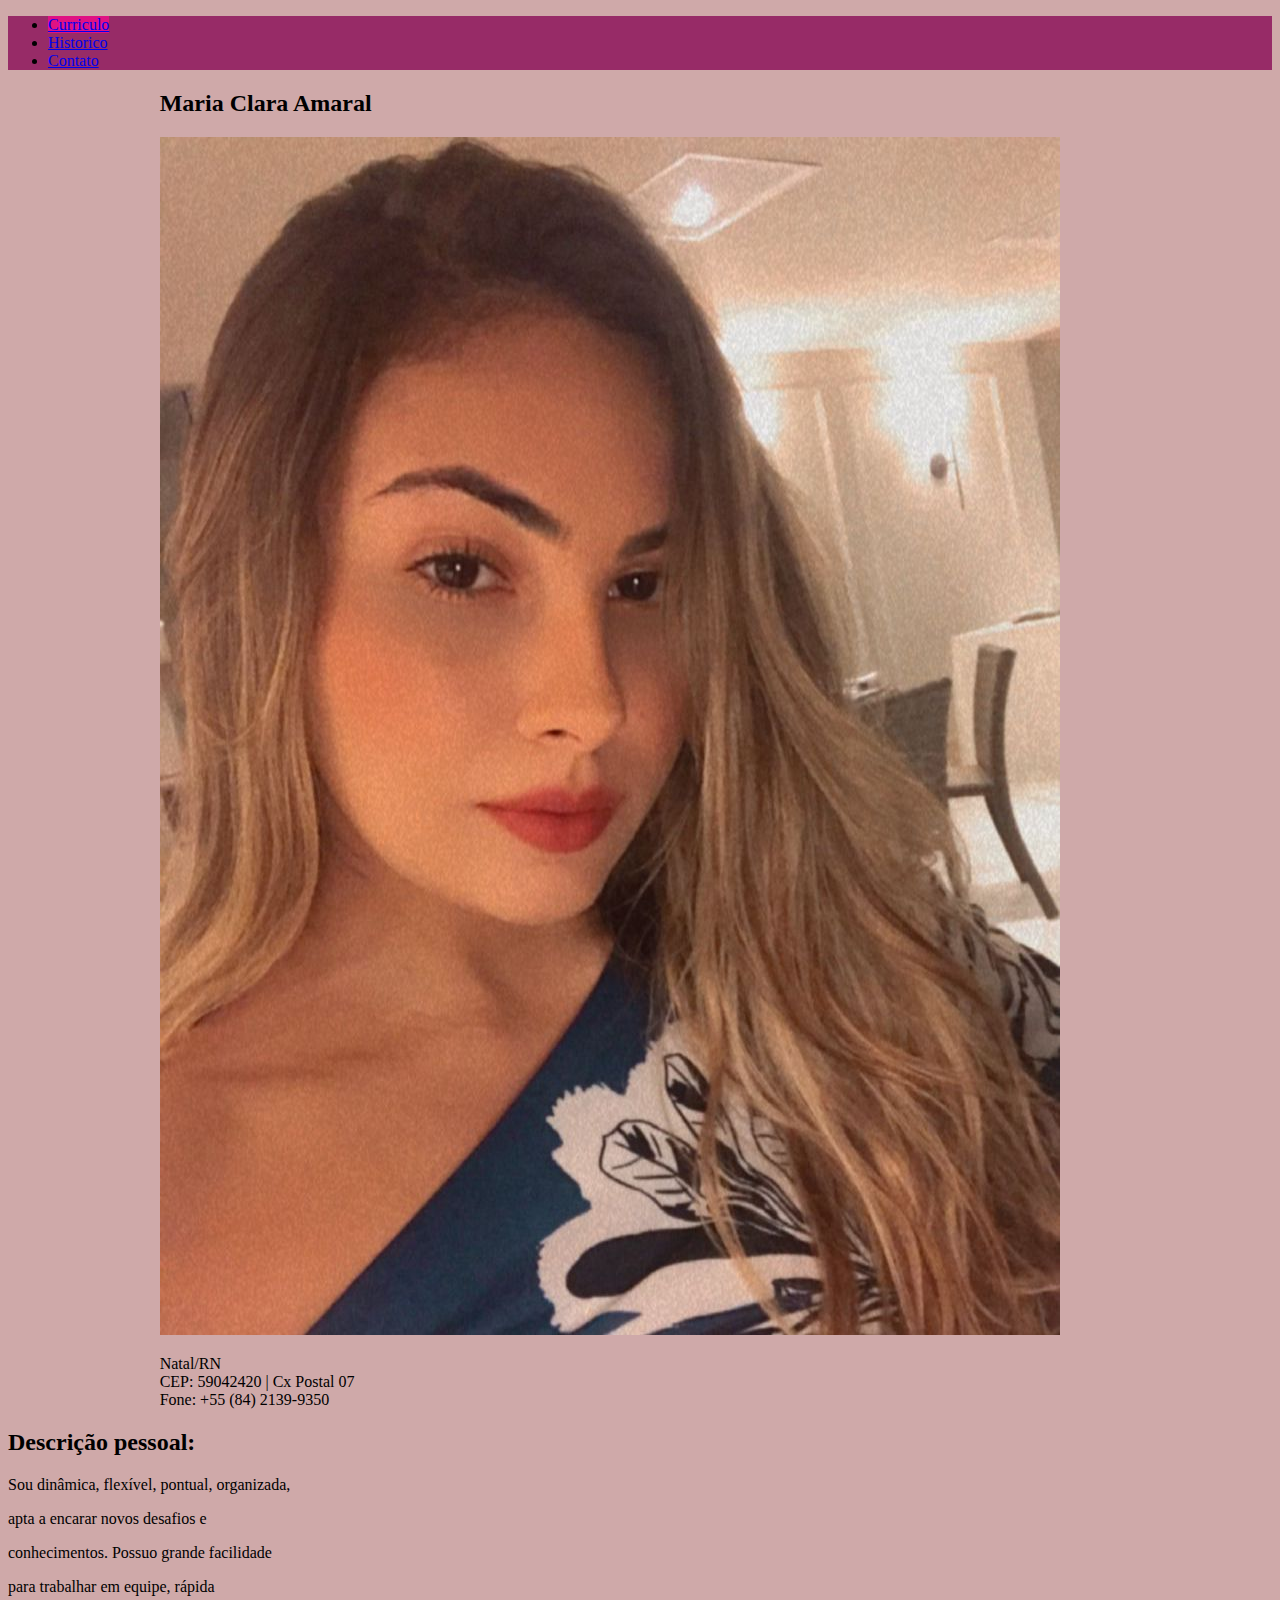
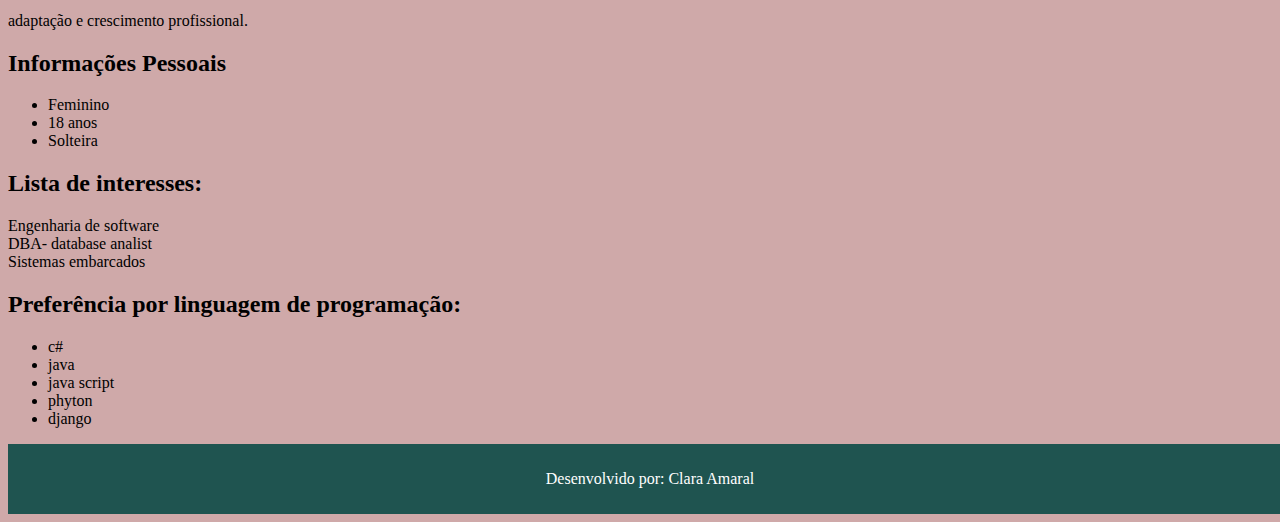
<file: prova_web/clarextaniro/questao1/index.html>
<!DOCTYPE html>
<html lang="pt-br">
<head>
    <meta charset="UTF-8">
    <meta http-equiv="X-UA-Compatible" content="IE=edge">
    <meta name="viewport" content="width=device-width, initial-scale=1.0">
    <title>Curriculo Clara Amaral</title>
    <!-- CSS only -->
    <!-- Bootstrap CSS -->
    <link href="https://cdn.jsdelivr.net/npm/bootstrap@5.1.3/dist/css/bootstrap.min.css" rel="stylesheet" integrity="sha384-1BmE4kWBq78iYhFldvKuhfTAU6auU8tT94WrHftjDbrCEXSU1oBoqyl2QvZ6jIW3" crossorigin="anonymous">
    <title>Document</title>
    <link rel="stylesheet" href="assets/css/style.css">


</head>
<body>
    <nav class="navbar navbar-expand-lg navbar-dark" style="background-color: rgb(151, 43, 103);">
        <div class="container-fluid">
          <div class="collapse navbar-collapse" id="navbarNav">
            <ul class="navbar-nav">
              <li class="nav-item">
                <a class="nav-link active" aria-current="page" href="index.html" style="background-color: rgb(223, 18, 131);">Curriculo</a>
              </li>
              <li class="nav-item">
                <a class="nav-link" href="historicoq1.html">Historico</a>
              </li>
              <li class="nav-item">
                <a class="nav-link" href="contatoq1.html">Contato</a>
            </ul>
          </div>
        </div>
      </nav>

    <h2 style="margin-left: 12%;"> Maria Clara Amaral</h2>

    <div class= "clearfix">
     <div class="float-start" style="margin-left: 12%;">
            <div class="card" style="width: 18rem;">
                <img src="assets/imagens/perfilc.jpeg" class="card-img-top" alt="Natal/RN">
                 <div class="card-body">
                    <p class="card-text">Natal/RN <br />
                                    CEP: 59042420 | Cx Postal 07 <br />
                                    Fone: +55 (84) 2139-9350
                                
                                      
                    </p>
                </div>
            </div>
    </div>
        <div class="float-end" style="margin-right: 1%;">
             <h2> Descrição pessoal:  </h2> 
                            <p> Sou dinâmica, flexível, pontual, organizada,</p>
                            <p>apta a encarar novos desafios e</p>
                            <p>  conhecimentos. Possuo grande facilidade</p>
                            <p>  para trabalhar em equipe, rápida</p>
                            <p>  adaptação e  crescimento profissional.</p>

                            <section>
                                <h2>Informações Pessoais</h2>
                                <ul>
                                    <li>Feminino</li>
                                    <li>18 anos </li>
                                    <li>Solteira</li>
                                </ul>
                            </section>

                            <section>
                                <h2> Lista de interesses: </h2>

                                    <li> Engenharia de software</li>
                                    <li>DBA- database analist</li>
                                    <li>Sistemas embarcados</li>
                            </section>
                            
                            <section>
                                <h2> Preferência por linguagem de programação:  </h2> 
                                <ul>
                                    <li> c#</li>
                                    <li>java</li>
                                    <li>java script</li>
                                    <li>phyton</li>
                                    <li>django</li>
                        </ul>
                            </section>
                           
        </div>
    </div>


    <div class= "rodape">
        <p>
            Desenvolvido por: Clara Amaral
        </p>
    </div>
 <!-- JavaScript Bundle with Popper -->
<script src="https://cdn.jsdelivr.net/npm/bootstrap@5.1.3/dist/js/bootstrap.bundle.min.js" integrity="sha384-ka7Sk0Gln4gmtz2MlQnikT1wXgYsOg+OMhuP+IlRH9sENBO0LRn5q+8nbTov4+1p" crossorigin="anonymous"></script>
</body>
</html>
</file>
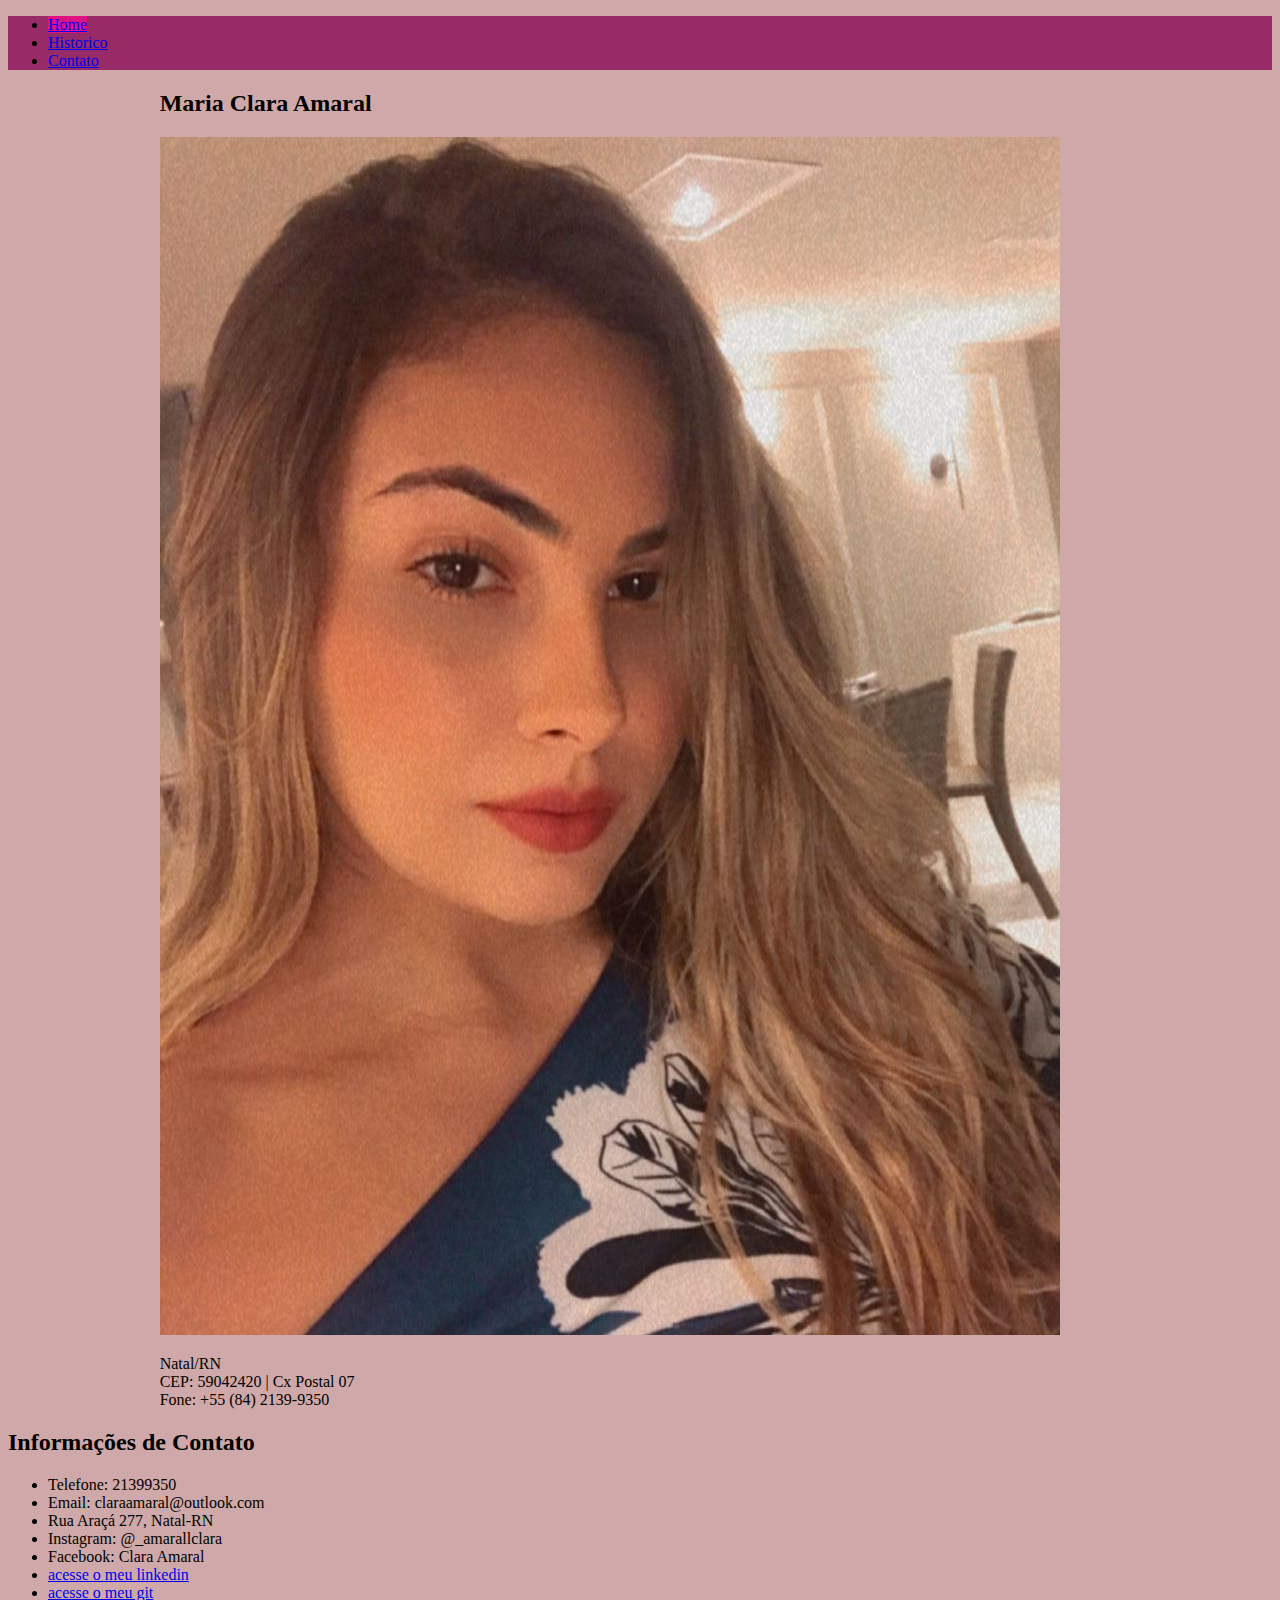
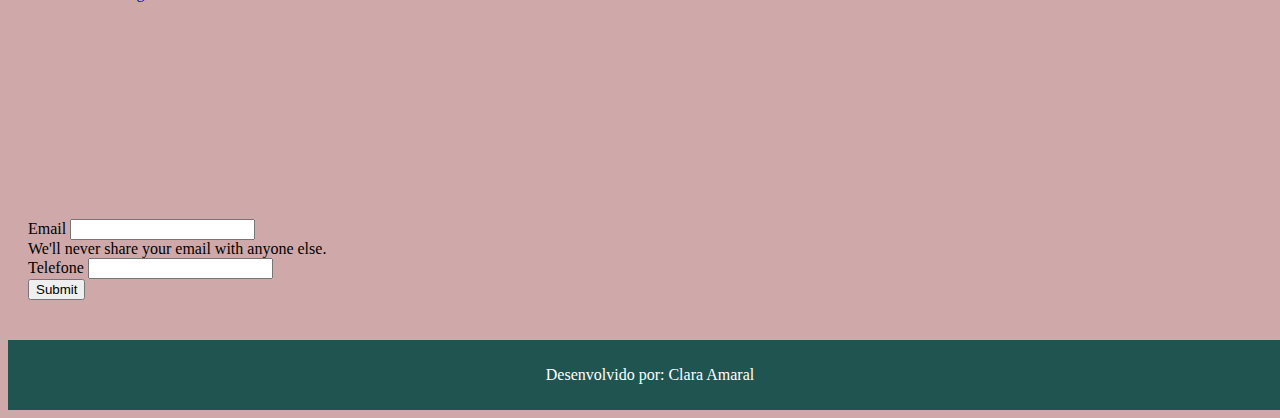
<file: prova_web/clarextaniro/questao1/contatoq1.html>
<!DOCTYPE html>
<html lang="pt-br">
<head>
    <meta charset="UTF-8">
    <meta http-equiv="X-UA-Compatible" content="IE=edge">
    <meta name="viewport" content="width=device-width, initial-scale=1.0">
    <title>Curriculo Clara Amaral</title>
    <!-- CSS only -->
    <!-- Bootstrap CSS -->
    <link href="https://cdn.jsdelivr.net/npm/bootstrap@5.1.3/dist/css/bootstrap.min.css" rel="stylesheet" integrity="sha384-1BmE4kWBq78iYhFldvKuhfTAU6auU8tT94WrHftjDbrCEXSU1oBoqyl2QvZ6jIW3" crossorigin="anonymous">
    <title>Document</title>
    <link rel="stylesheet" href="assets/css/style.css">


</head>
<body>
    <nav class="navbar navbar-expand-lg navbar-dark" style="background-color: rgb(151, 43, 103);">
        <div class="container-fluid">
          <div class="collapse navbar-collapse" id="navbarNav">
            <ul class="navbar-nav">
              <li class="nav-item">
                <a class="nav-link active" aria-current="page" href="index.html" style="background-color: rgb(223, 18, 131);">Home</a>
              </li>
              <li class="nav-item">
                <a class="nav-link" href="historicoq1.html">Historico</a>
              </li>
              <li class="nav-item">
                <a class="nav-link" href="contatoq1.html">Contato</a>
            </ul>
          </div>
        </div>
      </nav>
      <h2 style="margin-left: 12%;"> Maria Clara Amaral</h2>

            

      <div class= "clearfix">
       <div class="float-start" style="margin-left: 12%;">
              <div class="card" style="width: 18rem;">
                  <img src="assets/imagens/perfilc.jpeg" class="card-img-top" alt="Natal/RN">
                   <div class="card-body">
                      <p class="card-text">Natal/RN <br />
                                      CEP: 59042420 | Cx Postal 07 <br />
                                      Fone: +55 (84) 2139-9350
                                
                      </p>
                  </div>
              </div>
      </div>
      
          <div class="float-end" style="margin-right: 16%;">
            <h2>Informações de Contato</h2>
            <ul>
                <li>Telefone: 21399350</li>
                <li>Email: claraamaral@outlook.com</li>
                <li>Rua Araçá 277, Natal-RN </li>
                <li>Instagram: @_amarallclara</li>
                <li>Facebook: Clara Amaral</li>
        <li> <a href="https://www.linkedin.com/in/maria-amaral-867080218/">acesse o meu linkedin</a> </li>
        <li> <a href="https://github.com/">acesse o meu git</a> </li>
        </ul>

          </div>
      </div>
  
      <iframe src="https://www.google.com/maps/embed?pb=!1m18!1m12!1m3!1d3969.4201026122673!2d-35.24851938569375!3d-5.796186958800069!2m3!1f0!2f0!3f0!3m2!1i1024!2i768!4f13.1!3m3!1m2!1s0x7b3aace49b0dad7%3A0xde4ef761e2dbd0e0!2sR.%20Ara%C3%A7%C3%A1%2C%20277%20-%20Nordeste%2C%20Natal%20-%20RN%2C%2059042-420!5e0!3m2!1spt-BR!2sbr!4v1643070840823!5m2!1spt-BR!2sbr" width="600" height="450" style="border:0; margin-left:55% ; margin-top: -20%;" allowfullscreen="" loading="lazy"></iframe>      
      
      <div style="width: 30%; margin-left: 20px; margin-bottom: 40px;"> 
      <form>
        <div class="mb-3">
          <label for="exampleInputEmail1" class="form-label">Email</label>
          <input type="email" class="form-control" id="exampleInputEmail1" aria-describedby="emailHelp">
          <div id="emailHelp" class="form-text">We'll never share your email with anyone else.</div>
        </div>
        <div class="mb-3">
          <label for="exampleInputPassword1" class="form-label">Telefone</label>
          <input type="number" class="form-control" id="exampleInputTelefone1">
        </div>
        <button type="submit" class="btn btn-primary">Submit</button>
      </form>
    </div>
      <div class= "rodape">
    
        <p>
              Desenvolvido por: Clara Amaral
          </p>
      </div>
   <!-- JavaScript Bundle with Popper -->
  <script src="https://cdn.jsdelivr.net/npm/bootstrap@5.1.3/dist/js/bootstrap.bundle.min.js" integrity="sha384-ka7Sk0Gln4gmtz2MlQnikT1wXgYsOg+OMhuP+IlRH9sENBO0LRn5q+8nbTov4+1p" crossorigin="anonymous"></script>
  </body>
  </html>
</file>
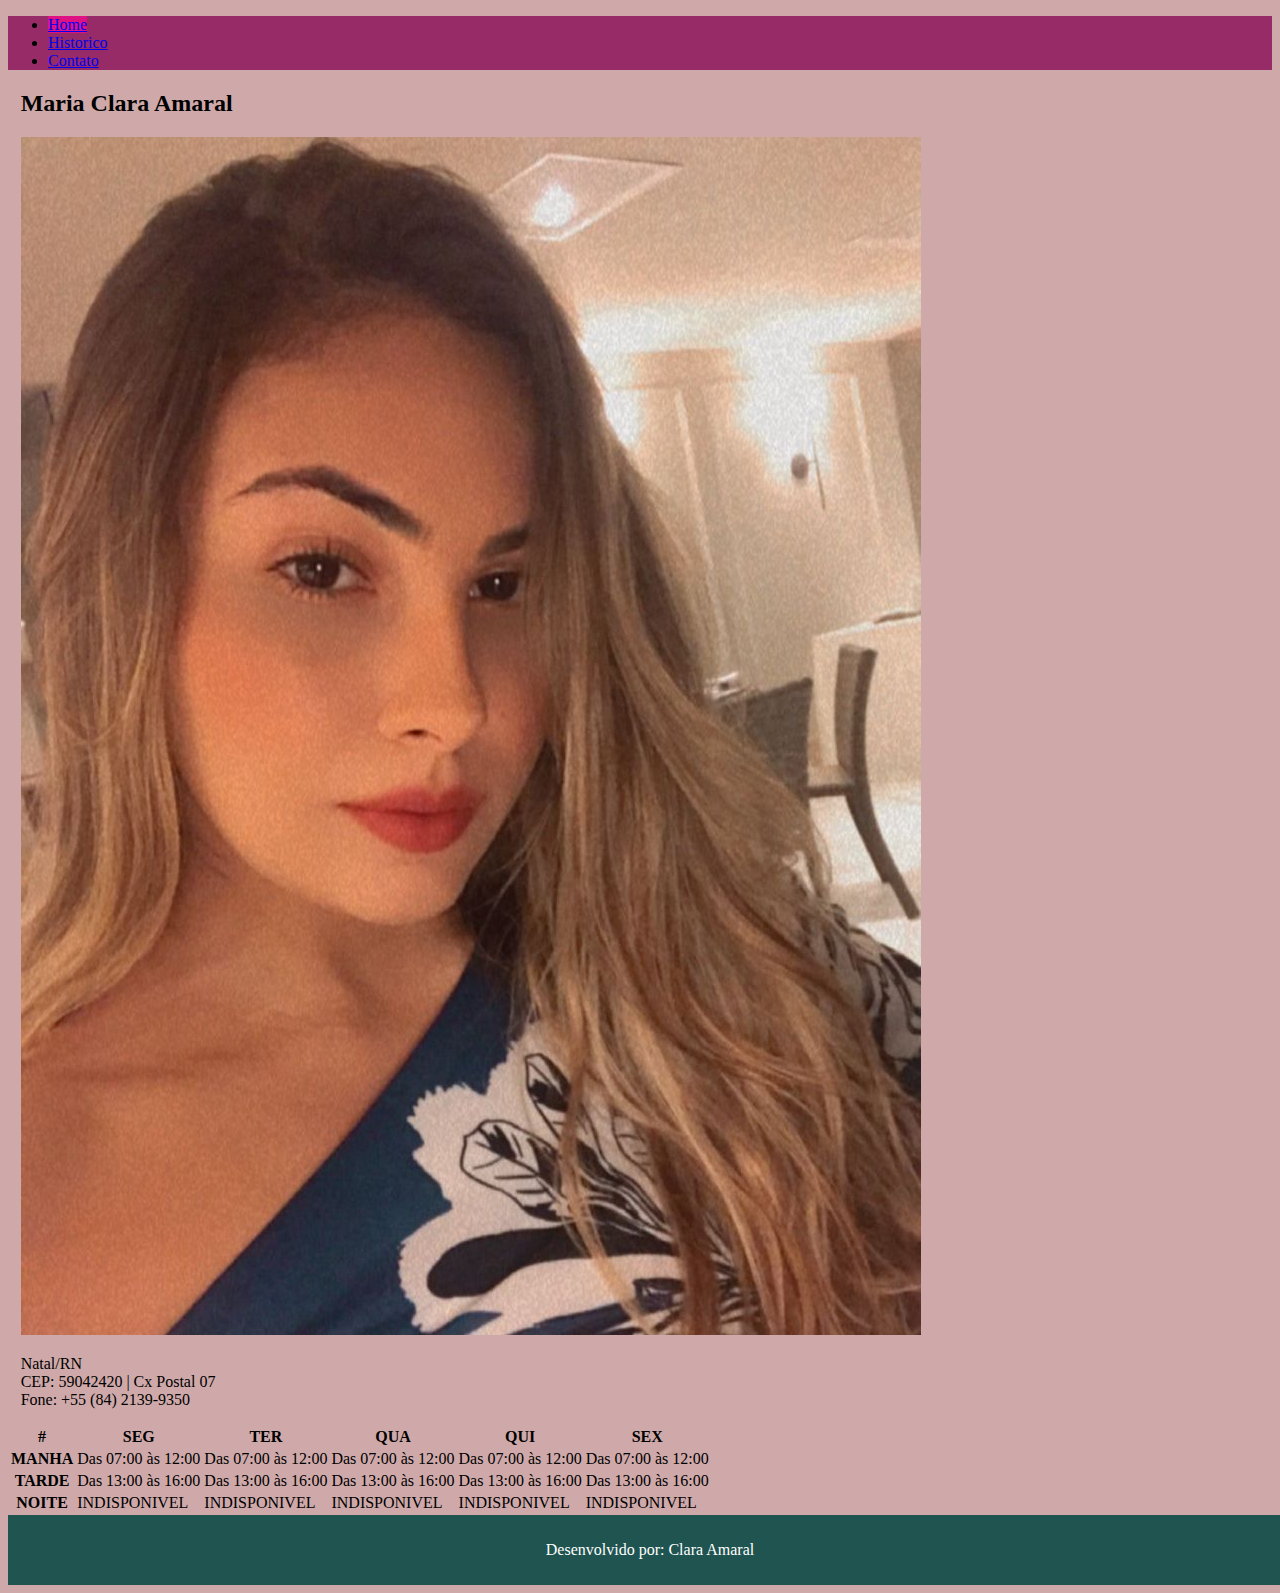
<file: prova_web/clarextaniro/questao1/historicoq1.html>
<!DOCTYPE html>
<html lang="pt-br">
<head>
    <meta charset="UTF-8">
    <meta http-equiv="X-UA-Compatible" content="IE=edge">
    <meta name="viewport" content="width=device-width, initial-scale=1.0">
    <title>Curriculo Clara Amaral</title>
    <!-- CSS only -->
     <!-- Bootstrap CSS -->
     <link href="https://cdn.jsdelivr.net/npm/bootstrap@5.1.3/dist/css/bootstrap.min.css" rel="stylesheet" integrity="sha384-1BmE4kWBq78iYhFldvKuhfTAU6auU8tT94WrHftjDbrCEXSU1oBoqyl2QvZ6jIW3" crossorigin="anonymous">
    <link rel="stylesheet" href="assets/css/style.css">

</head>
<body>
    <nav class="navbar navbar-expand-lg navbar-dark" style="background-color: rgb(151, 43, 103);">
        <div class="container-fluid">
          <div class="collapse navbar-collapse" id="navbarNav">
            <ul class="navbar-nav">
              <li class="nav-item">
                <a class="nav-link active" aria-current="page" href="index.html" style="background-color: rgb(223, 18, 131);">Home</a>
              </li>
              <li class="nav-item">
                <a class="nav-link" href="historicoq1.html">Historico</a>
              </li>
              <li class="nav-item">
                <a class="nav-link" href="contatoq1.html">Contato</a>
            </ul>
          </div>
        </div>
      </nav>

    <h2 style="margin-left: 1%;"> Maria Clara Amaral</h2>

    <div class= "clearfix">
     <div class="float-start" style="margin-left: 1%;">
            <div class="card" style="width: 18rem;">
                <img src="assets/imagens/perfilc.jpeg" class="card-img-top" alt="Natal/RN">
                 <div class="card-body">
                    <p class="card-text">Natal/RN <br />
                                    CEP: 59042420 | Cx Postal 07 <br />
                                    Fone: +55 (84) 2139-9350
                                
                    </p>
                </div>
            </div>
    </div>
        <div class="float-end" style="margin-right: 10%;">
            <table class="table">
                <thead>
                  <tr>
                    <th scope="col">#</th>
                    <th scope="col">SEG</th>
                    <th scope="col">TER</th>
                    <th scope="col">QUA</th>
                    <th scope="col">QUI</th>
                    <th scope="col">SEX</th>
                    
                  </tr>
                </thead>
                <tbody>
                  <tr>
                    <th scope="row">MANHA</th>
                    <td>Das 07:00 às 12:00</td>
                    <td>Das 07:00 às 12:00</td>
                    <td>Das 07:00 às 12:00</td>
                    <td>Das 07:00 às 12:00</td>
                    <td>Das 07:00 às 12:00</td>
                  </tr>
                  <tr>
                    <th scope="row">TARDE</th>
                    <td>Das 13:00 às 16:00</td>
                    <td>Das 13:00 às 16:00</td>
                    <td>Das 13:00 às 16:00</td>
                    <td>Das 13:00 às 16:00</td>
                    <td>Das 13:00 às 16:00</td>
                  </tr>
                  <tr>
                    <th scope="row">NOITE</th>
                    <td>INDISPONIVEL</td>
                    <td>INDISPONIVEL</td>
                    <td>INDISPONIVEL</td>
                    <td>INDISPONIVEL</td>
                    <td>INDISPONIVEL</td>
                   
                  </tr>
                </tbody>
              </table>
                           
        </div>
    </div>


    <div class= "rodape">
        <p>
            Desenvolvido por: Clara Amaral
        </p>
    </div>
 <!-- JavaScript Bundle with Popper -->
<script src="https://cdn.jsdelivr.net/npm/bootstrap@5.1.3/dist/js/bootstrap.bundle.min.js" integrity="sha384-ka7Sk0Gln4gmtz2MlQnikT1wXgYsOg+OMhuP+IlRH9sENBO0LRn5q+8nbTov4+1p" crossorigin="anonymous"></script>
</body>
</html>
</file>
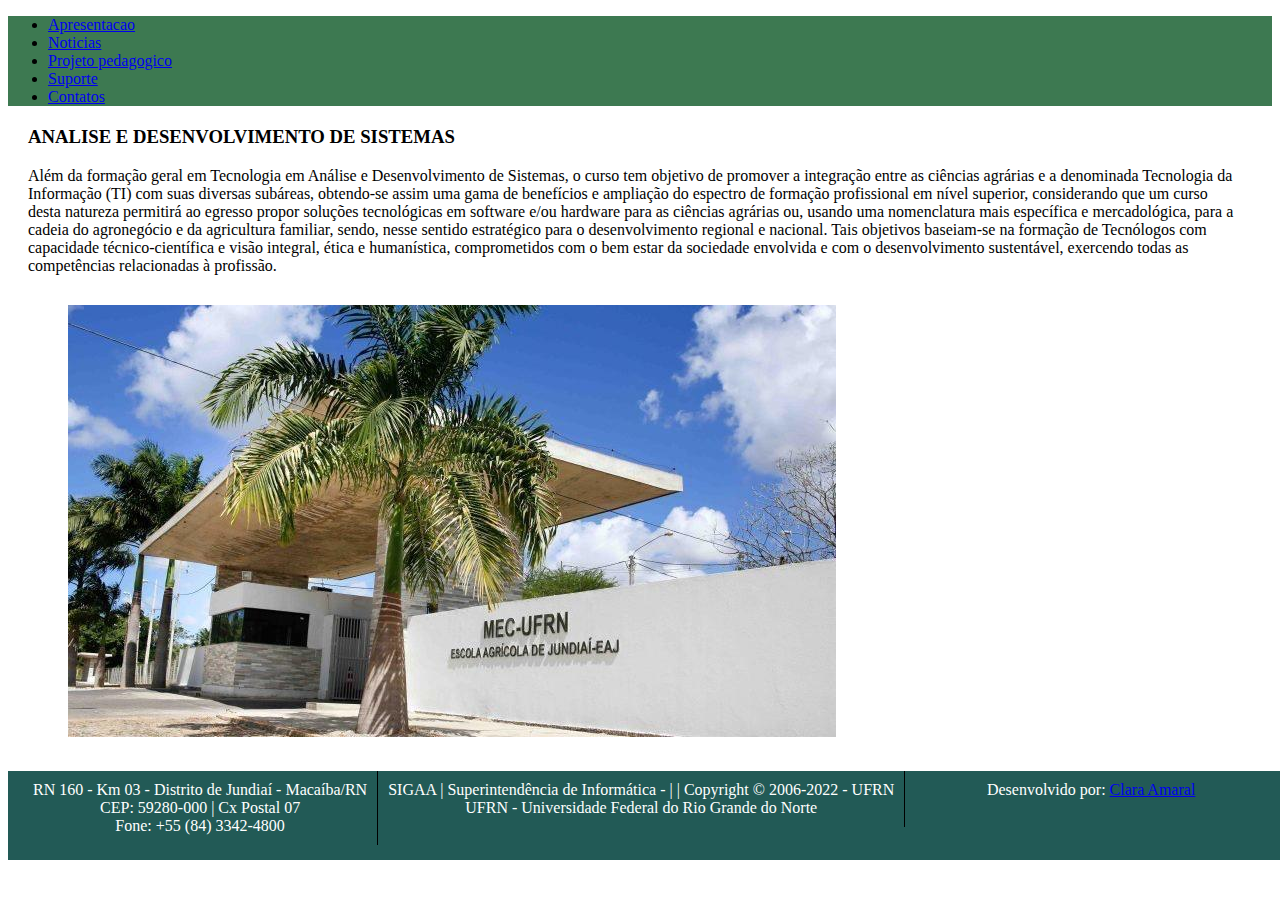
<file: prova_web/clarextaniro/questao2/apresentacao.html>
<!DOCTYPE html>
<html lang="pt-BR">
<head>
    <link href="https://cdn.jsdelivr.net/npm/bootstrap@5.1.3/dist/css/bootstrap.min.css" rel="stylesheet" integrity="sha384-1BmE4kWBq78iYhFldvKuhfTAU6auU8tT94WrHftjDbrCEXSU1oBoqyl2QvZ6jIW3" crossorigin="anonymous">
    <meta charset="UTF-8">
    <meta http-equiv="X-UA-Compatible" content="IE=edge">
    <meta name="viewport" content="width=device-width, initial-scale=1.0">
   <link rel="stylesheet" href="prova.css">
    <title>Document</title>
</head>
<body>
    <nav class="navbar navbar-expand-lg navbar-dark" style="background-color: rgb(61, 121, 81);">
        <div class="container-fluid">
          <div class="collapse navbar-collapse" id="navbarNav">
            <ul class="navbar-nav">
              <li class="nav-item">
                <a class="nav-link active" aria-current="page" href="apresentacao.html" style="background-color: rgb(61, 121, 81);">Apresentacao</a>
              </li>
              <li class="nav-item">
                <a class="nav-link" href="noticias.html">Noticias</a>
              </li>
              <li class="nav-item">
                <a class="nav-link" href="projetopedagogico.html">Projeto pedagogico</a>
                <li class="nav-item">
                    <a class="nav-link" href="suporte.html">Suporte</a>
                    <li class="nav-item">
                        <a class="nav-link" href="contatos.html">Contatos</a>
            </ul>
          </div>
        </div>
      </nav>
    <article style="margin: 20px 30px 30px 20px;">
        <h3>ANALISE E DESENVOLVIMENTO DE SISTEMAS</h3>
        <p>Além da formação geral em Tecnologia em Análise e Desenvolvimento de Sistemas, o curso tem objetivo de promover a integração entre as ciências agrárias e a denominada Tecnologia da Informação (TI) com suas diversas subáreas, obtendo-se assim uma gama de benefícios e ampliação do espectro de formação profissional em nível superior, considerando que um curso desta natureza permitirá ao egresso propor soluções tecnológicas em software e/ou hardware para as ciências agrárias ou, usando uma nomenclatura mais específica e mercadológica, para a cadeia do agronegócio e da agricultura familiar, sendo, nesse sentido estratégico para o desenvolvimento regional e nacional. Tais objetivos baseiam-se na formação de Tecnólogos com capacidade técnico-científica e visão integral, ética e humanística, comprometidos com o bem estar da sociedade envolvida e com o desenvolvimento sustentável, exercendo todas as competências relacionadas à profissão.</p>
    </article>
    <section style="margin: 20px 30px 30px 20px;">
        <figure> <img src="WhatsApp Image 2022-01-25 at 13.24.21.jpeg" alt="EAJ-fachada"></figure> 
        
       </section>
<div class= "rodape">
    <div style="float:left;padding: 10px; border-right: 1px solid black;">
        RN 160 - Km 03 - Distrito de Jundiaí - Macaíba/RN <br />
        CEP: 59280-000 | Cx Postal 07 <br />
        Fone: +55 (84) 3342-4800
    </div>
    <div style="float:left;padding: 10px; border-right:1px solid black; margin-right: 10px;">
        SIGAA | Superintendência de Informática - | | Copyright © 2006-2022 - UFRN  <br />
        UFRN - Universidade Federal do Rio Grande do Norte
    </div>
   <div style="padding: 10px 20px;">
        Desenvolvido por:
        <a href="claraamaral@eaj.com">Clara Amaral</a>
    </div>
    <div style="clear: left;">

    </div>
</div>



<script src="https://cdn.jsdelivr.net/npm/@popperjs/core@2.10.2/dist/umd/popper.min.js" integrity="sha384-7+zCNj/IqJ95wo16oMtfsKbZ9ccEh31eOz1HGyDuCQ6wgnyJNSYdrPa03rtR1zdB" crossorigin="anonymous"></script>
<script src="https://cdn.jsdelivr.net/npm/bootstrap@5.1.3/dist/js/bootstrap.min.js" integrity="sha384-QJHtvGhmr9XOIpI6YVutG+2QOK9T+ZnN4kzFN1RtK3zEFEIsxhlmWl5/YESvpZ13" crossorigin="anonymous"></script>
</body>
</html>
</file>
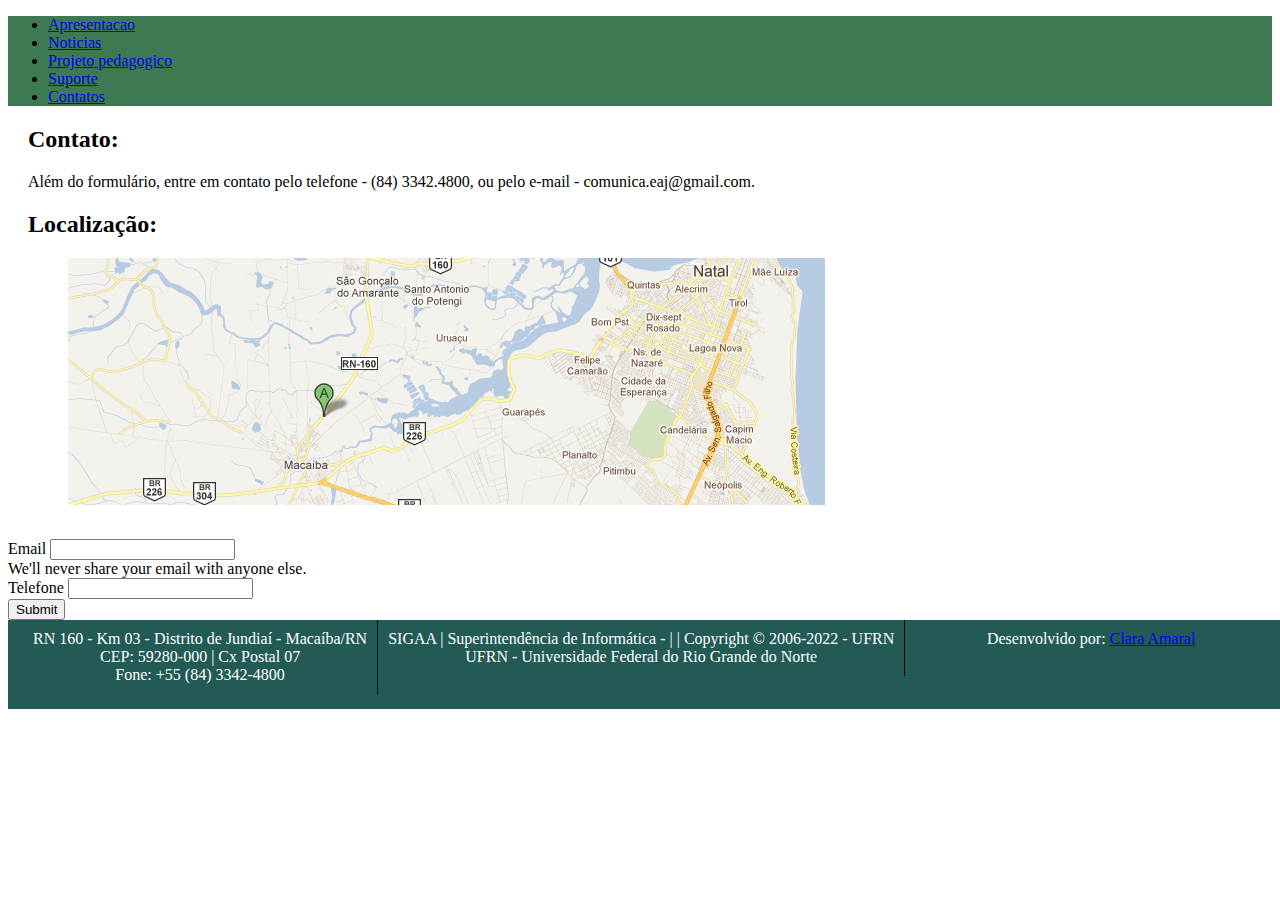
<file: prova_web/clarextaniro/questao2/contatos.html>
<!DOCTYPE html>
<html lang="pt-BR">
<head>
    <link href="https://cdn.jsdelivr.net/npm/bootstrap@5.1.3/dist/css/bootstrap.min.css" rel="stylesheet" integrity="sha384-1BmE4kWBq78iYhFldvKuhfTAU6auU8tT94WrHftjDbrCEXSU1oBoqyl2QvZ6jIW3" crossorigin="anonymous">
    <meta charset="UTF-8">
    <meta http-equiv="X-UA-Compatible" content="IE=edge">
    <meta name="viewport" content="width=device-width, initial-scale=1.0">
    <link rel="stylesheet" href="prova.css">
    <title>Document</title>
</head>
<body>
    <nav class="navbar navbar-expand-lg navbar-dark" style="background-color: rgb(61, 121, 81);">
        <div class="container-fluid">
          <div class="collapse navbar-collapse" id="navbarNav">
            <ul class="navbar-nav">
              <li class="nav-item">
                <a class="nav-link active" aria-current="page" href="apresentacao.html" style="background-color: rgb(61, 121, 81);">Apresentacao</a>
              </li>
              <li class="nav-item">
                <a class="nav-link" href="noticias.html">Noticias</a>
              </li>
              <li class="nav-item">
                <a class="nav-link" href="projetopedagogico.html">Projeto pedagogico</a>
                <li class="nav-item">
                    <a class="nav-link" href="suporte.html">Suporte</a>
                    <li class="nav-item">
                        <a class="nav-link" href="contatos.html">Contatos</a>
            </ul>
          </div>
        </div>
      </nav>
    <article style="margin: 20px 30px 30px 20px;">


        <h2> Contato:</h2>
      
        <P>Além do formulário, entre em contato pelo telefone - (84) 3342.4800, ou pelo e-mail - comunica.eaj@gmail.com.</p>
            <h2> Localização:</h2>
         <figure> <img src="mapa.png" alt="EAJ-fachada"></figure>
    </article>

    <form>
      <div class="mb-3">
        <label for="exampleInputEmail1" class="form-label">Email</label>
        <input type="email" class="form-control" id="exampleInputEmail1" aria-describedby="emailHelp">
        <div id="emailHelp" class="form-text">We'll never share your email with anyone else.</div>
      </div>
      <div class="mb-3">
        <label for="exampleInputPassword1" class="form-label">Telefone</label>
        <input type="number" class="form-control" id="exampleInputTelefone1">
      </div>
      <button type="submit" class="btn btn-primary">Submit</button>
    </form>
    <div class= "rodape">
        <div style="float:left;padding: 10px; border-right: 1px solid black;">
            RN 160 - Km 03 - Distrito de Jundiaí - Macaíba/RN <br />
            CEP: 59280-000 | Cx Postal 07 <br />
            Fone: +55 (84) 3342-4800
        </div>
        <div style="float:left;padding: 10px; border-right:1px solid black; margin-right: 10px;">
            SIGAA | Superintendência de Informática - | | Copyright © 2006-2022 - UFRN  <br />
            UFRN - Universidade Federal do Rio Grande do Norte
        </div>
       <div style="padding: 10px 20px;">
            Desenvolvido por:
            <a href="claraamaral@eaj.com">Clara Amaral</a>
        </div>
        <div style="clear: left;">
   
</body>

<script src="https://cdn.jsdelivr.net/npm/@popperjs/core@2.10.2/dist/umd/popper.min.js" integrity="sha384-7+zCNj/IqJ95wo16oMtfsKbZ9ccEh31eOz1HGyDuCQ6wgnyJNSYdrPa03rtR1zdB" crossorigin="anonymous"></script>
<script src="https://cdn.jsdelivr.net/npm/bootstrap@5.1.3/dist/js/bootstrap.min.js" integrity="sha384-QJHtvGhmr9XOIpI6YVutG+2QOK9T+ZnN4kzFN1RtK3zEFEIsxhlmWl5/YESvpZ13" crossorigin="anonymous"></script>
</html>
</file>
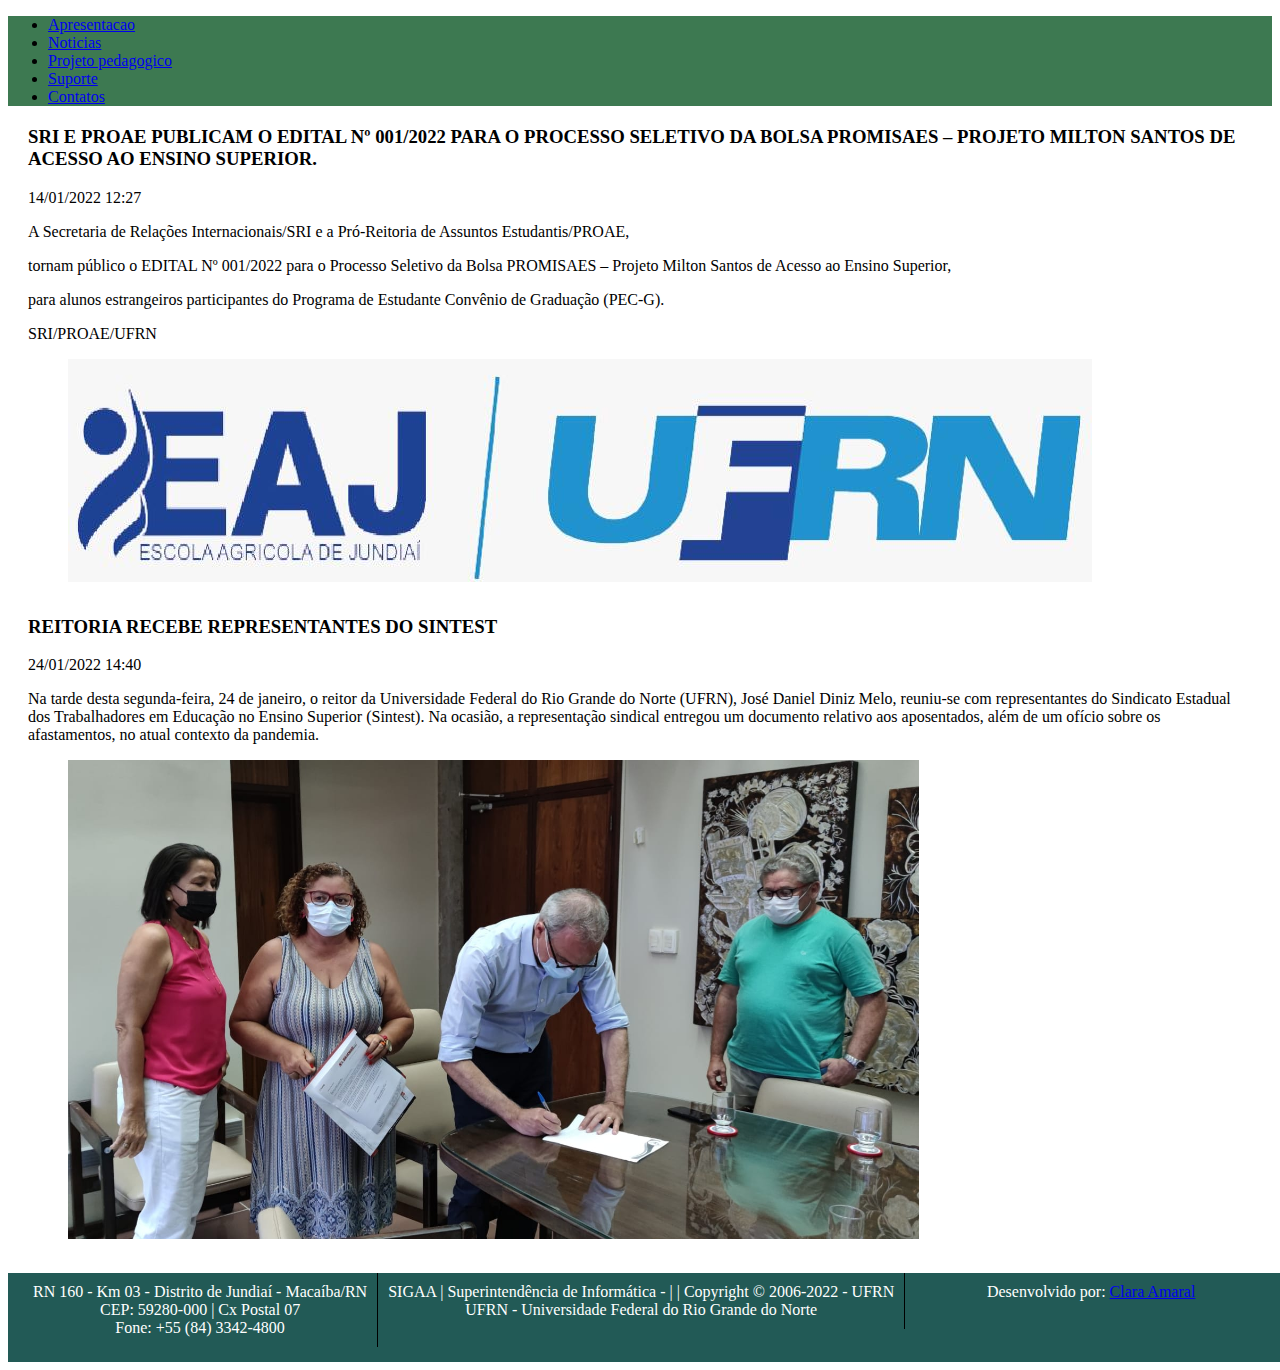
<file: prova_web/clarextaniro/questao2/noticias.html>
<!DOCTYPE html>
<html lang="pt-BR">
<head>
    <link href="https://cdn.jsdelivr.net/npm/bootstrap@5.1.3/dist/css/bootstrap.min.css" rel="stylesheet" integrity="sha384-1BmE4kWBq78iYhFldvKuhfTAU6auU8tT94WrHftjDbrCEXSU1oBoqyl2QvZ6jIW3" crossorigin="anonymous">
    <meta charset="UTF-8">
    <meta http-equiv="X-UA-Compatible" content="IE=edge">
    <meta name="viewport" content="width=device-width, initial-scale=1.0">
    <link rel="stylesheet" href="prova.css">
    <title>Document</title>
</head>
<body>
    
    <nav class="navbar navbar-expand-lg navbar-dark" style="background-color: rgb(61, 121, 81);">
        <div class="container-fluid">
          <div class="collapse navbar-collapse" id="navbarNav">
            <ul class="navbar-nav">
              <li class="nav-item">
                <a class="nav-link active" aria-current="page" href="apresentacao.html" style="background-color: rgb(61, 121, 81);">Apresentacao</a>
              </li>
              <li class="nav-item">
                <a class="nav-link" href="noticias.html">Noticias</a>
              </li>
              <li class="nav-item">
                <a class="nav-link" href="projetopedagogico.html">Projeto pedagogico</a>
                <li class="nav-item">
                    <a class="nav-link" href="suporte.html">Suporte</a>
                    <li class="nav-item">
                        <a class="nav-link" href="contatos.html">Contatos</a>
            </ul>
          </div>
        </div>
      </nav>
    <article style="margin: 20px 30px 30px 20px;">
        <h3>SRI E PROAE PUBLICAM O EDITAL Nº 001/2022 PARA O PROCESSO SELETIVO DA BOLSA PROMISAES
             – PROJETO MILTON SANTOS DE ACESSO AO ENSINO SUPERIOR. </h3>
        <p>14/01/2022 12:27</p>
        <p>A Secretaria de Relações Internacionais/SRI e a Pró-Reitoria de Assuntos Estudantis/PROAE, 
           <p>tornam público o EDITAL  Nº 001/2022 para o Processo Seletivo da Bolsa PROMISAES – Projeto Milton Santos de Acesso ao Ensino Superior, </p> 
           <p> para alunos estrangeiros participantes do Programa de Estudante Convênio de Graduação (PEC-G).</p>
           <p> SRI/PROAE/UFRN</p> 
           <figure> <img src="WhatsApp Image 2022-01-25 at 13.21.19.jpeg" alt="EAJ-fachada"></figure>
        </section>

    </article>

    <article style="margin: 20px 30px 30px 20px;">
        <h3>REITORIA RECEBE REPRESENTANTES DO SINTEST </h3>
        <P> 24/01/2022 14:40</P>
        <p> Na tarde desta segunda-feira, 24 de janeiro,
         o reitor da Universidade Federal do Rio Grande do Norte (UFRN), José Daniel Diniz Melo,
         reuniu-se com representantes do Sindicato Estadual dos Trabalhadores em Educação no Ensino Superior (Sintest).
         Na ocasião, a representação sindical entregou um documento relativo aos aposentados, além de um ofício sobre os afastamentos,
         no atual contexto da pandemia. </p>
         <figure> <img style="max-width: 75%;"src="WhatsApp-Image-2022-01-24-at-12.30.11.jpeg" alt="EAJ-fachada"></figure>
        </section>
    </article>
 
    <div class= "rodape">
        <div style="float:left;padding: 10px; border-right: 1px solid black;">
            RN 160 - Km 03 - Distrito de Jundiaí - Macaíba/RN <br />
            CEP: 59280-000 | Cx Postal 07 <br />
            Fone: +55 (84) 3342-4800
        </div>
        <div style="float:left;padding: 10px; border-right:1px solid black; margin-right: 10px;">
            SIGAA | Superintendência de Informática - | | Copyright © 2006-2022 - UFRN  <br />
            UFRN - Universidade Federal do Rio Grande do Norte
        </div>
       <div style="padding: 10px 20px;">
            Desenvolvido por:
            <a href="claraamaral@eaj.com">Clara Amaral</a>
        </div>
        <div style="clear: left;">
    
        </div>
</body>
<script src="https://cdn.jsdelivr.net/npm/@popperjs/core@2.10.2/dist/umd/popper.min.js" integrity="sha384-7+zCNj/IqJ95wo16oMtfsKbZ9ccEh31eOz1HGyDuCQ6wgnyJNSYdrPa03rtR1zdB" crossorigin="anonymous"></script>
<script src="https://cdn.jsdelivr.net/npm/bootstrap@5.1.3/dist/js/bootstrap.min.js" integrity="sha384-QJHtvGhmr9XOIpI6YVutG+2QOK9T+ZnN4kzFN1RtK3zEFEIsxhlmWl5/YESvpZ13" crossorigin="anonymous"></script>
</html>
</file>
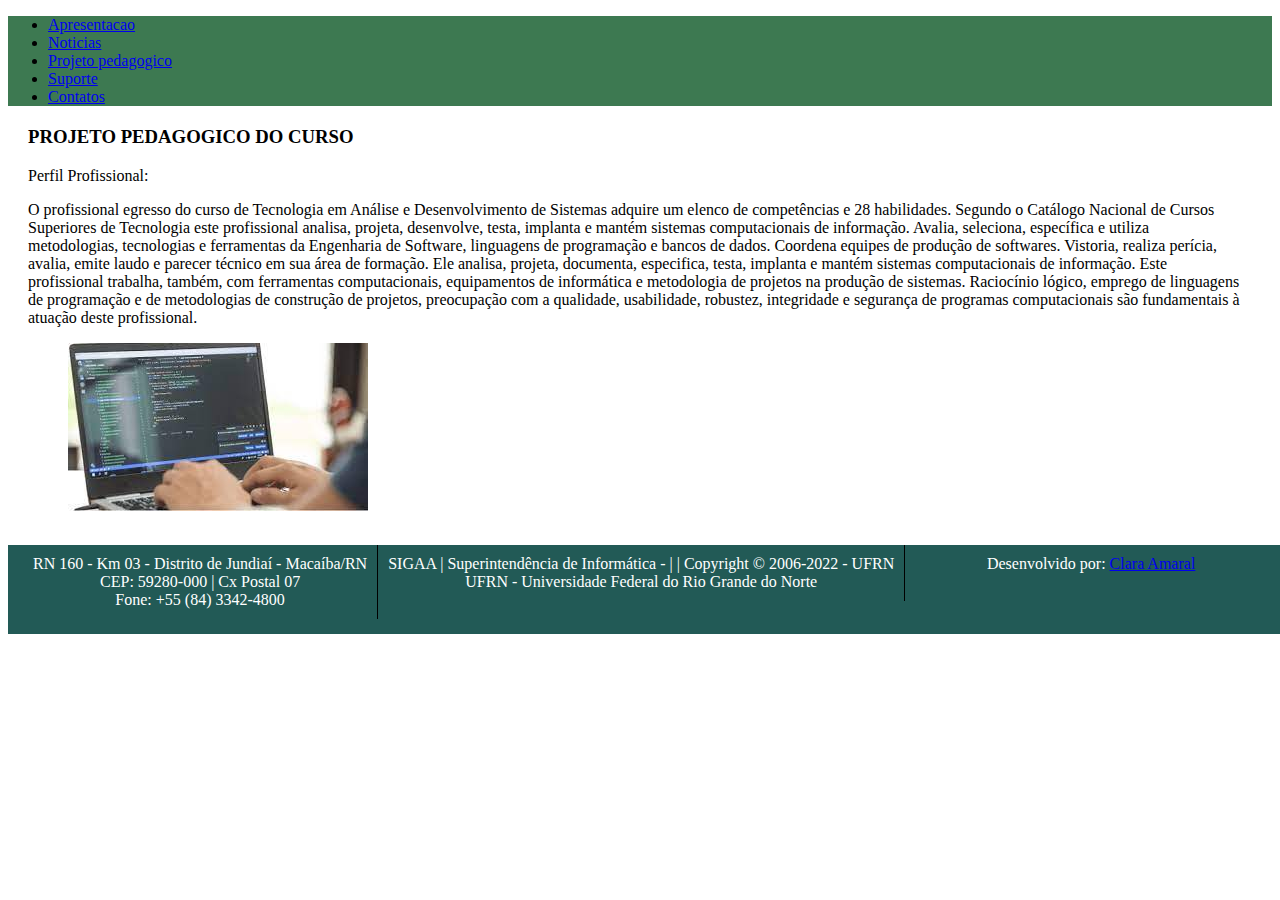
<file: prova_web/clarextaniro/questao2/projetopedagogico.html>
<!DOCTYPE html>
<html lang="pt-BR">
<head>
    <link href="https://cdn.jsdelivr.net/npm/bootstrap@5.1.3/dist/css/bootstrap.min.css" rel="stylesheet" integrity="sha384-1BmE4kWBq78iYhFldvKuhfTAU6auU8tT94WrHftjDbrCEXSU1oBoqyl2QvZ6jIW3" crossorigin="anonymous">
    <meta charset="UTF-8">
    <meta http-equiv="X-UA-Compatible" content="IE=edge">
    <meta name="viewport" content="width=device-width, initial-scale=1.0">
    <link rel="stylesheet" href="prova.css">
    <title>Document</title>
</head>
<body>
    <nav class="navbar navbar-expand-lg navbar-dark" style="background-color: rgb(61, 121, 81);">
        <div class="container-fluid">
          <div class="collapse navbar-collapse" id="navbarNav">
            <ul class="navbar-nav">
              <li class="nav-item">
                <a class="nav-link active" aria-current="page" href="apresentacao.html" style="background-color: rgb(61, 121, 81);">Apresentacao</a>
              </li>
              <li class="nav-item">
                <a class="nav-link" href="noticias.html">Noticias</a>
              </li>
              <li class="nav-item">
                <a class="nav-link" href="projetopedagogico.html">Projeto pedagogico</a>
                <li class="nav-item">
                    <a class="nav-link" href="suporte.html">Suporte</a>
                    <li class="nav-item">
                        <a class="nav-link" href="contatos.html">Contatos</a>
            </ul>
          </div>
        </div>
      </nav>
    <article  style="margin: 20px 30px 30px 20px;">
       <h3> PROJETO PEDAGOGICO DO CURSO</h3>

        <p> Perfil Profissional:</P>

        <P> O profissional egresso do curso de Tecnologia em Análise e Desenvolvimento de Sistemas adquire um elenco de competências e 28 habilidades.
             Segundo o Catálogo Nacional de Cursos Superiores de Tecnologia este profissional analisa, projeta, desenvolve, testa, implanta e mantém
              sistemas computacionais de informação. Avalia, seleciona, específica e utiliza metodologias, tecnologias e ferramentas da Engenharia de 
              Software, linguagens de programação e bancos de dados. Coordena equipes de produção de softwares. Vistoria, realiza perícia, avalia, emite 
              laudo e parecer técnico em sua área de formação. Ele analisa, projeta, documenta, especifica, testa, implanta e mantém sistemas 
              computacionais de informação. Este profissional trabalha, também, com ferramentas computacionais, equipamentos de informática e metodologia 
              de projetos na produção de sistemas. Raciocínio lógico, emprego de linguagens de programação e de metodologias de construção de projetos, 
              preocupação com a qualidade, usabilidade, robustez, integridade e segurança de programas computacionais são fundamentais à atuação deste 
              profissional.</p>
         <figure> <img src="download (1).jpg" alt="EAJ-fachada"></figure>
    </article>


    <div class= "rodape">
        <div style="float:left;padding: 10px; border-right: 1px solid black;">
            RN 160 - Km 03 - Distrito de Jundiaí - Macaíba/RN <br />
            CEP: 59280-000 | Cx Postal 07 <br />
            Fone: +55 (84) 3342-4800
        </div>
        <div style="float:left;padding: 10px; border-right:1px solid black; margin-right: 10px;">
            SIGAA | Superintendência de Informática - | | Copyright © 2006-2022 - UFRN  <br />
            UFRN - Universidade Federal do Rio Grande do Norte
        </div>
       <div style="padding: 10px 20px;">
            Desenvolvido por:
            <a href="claraamaral@eaj.com">Clara Amaral</a>
        </div>
        <div style="clear: left;">
   
</body>

<script src="https://cdn.jsdelivr.net/npm/@popperjs/core@2.10.2/dist/umd/popper.min.js" integrity="sha384-7+zCNj/IqJ95wo16oMtfsKbZ9ccEh31eOz1HGyDuCQ6wgnyJNSYdrPa03rtR1zdB" crossorigin="anonymous"></script>
<script src="https://cdn.jsdelivr.net/npm/bootstrap@5.1.3/dist/js/bootstrap.min.js" integrity="sha384-QJHtvGhmr9XOIpI6YVutG+2QOK9T+ZnN4kzFN1RtK3zEFEIsxhlmWl5/YESvpZ13" crossorigin="anonymous"></script>
</html>
</file>
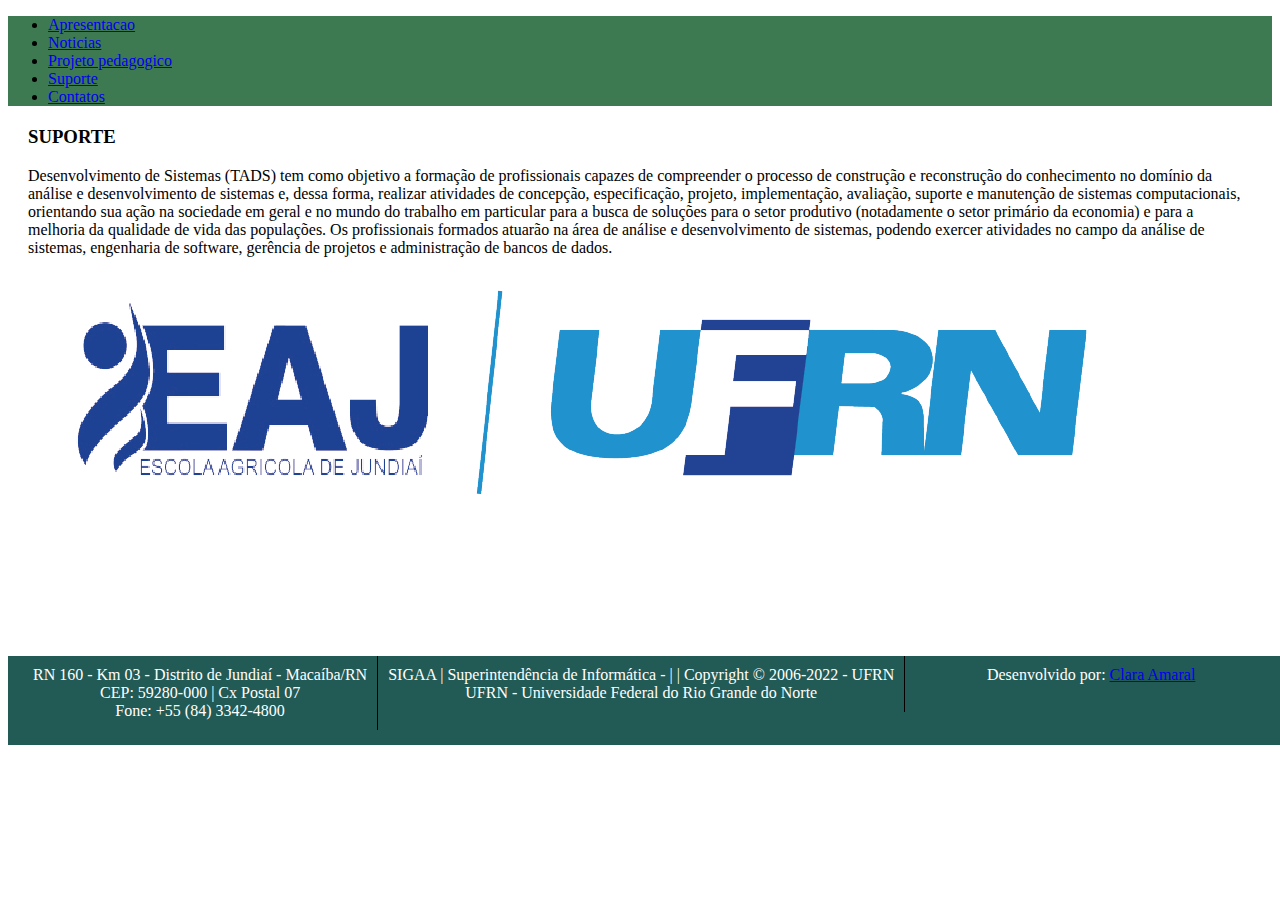
<file: prova_web/clarextaniro/questao2/suporte.html>
<!DOCTYPE html>
<html lang="pt-BR">
<head>
    <link href="https://cdn.jsdelivr.net/npm/bootstrap@5.1.3/dist/css/bootstrap.min.css" rel="stylesheet" integrity="sha384-1BmE4kWBq78iYhFldvKuhfTAU6auU8tT94WrHftjDbrCEXSU1oBoqyl2QvZ6jIW3" crossorigin="anonymous">
    <meta charset="UTF-8">
    <meta http-equiv="X-UA-Compatible" content="IE=edge">
    <meta name="viewport" content="width=device-width, initial-scale=1.0">
    <link rel="stylesheet" href="prova.css">
    <title>Document</title>
</head>
<body>
    <nav class="navbar navbar-expand-lg navbar-dark" style="background-color: rgb(61, 121, 81);">
        <div class="container-fluid">
          <div class="collapse navbar-collapse" id="navbarNav">
            <ul class="navbar-nav">
              <li class="nav-item">
                <a class="nav-link active" aria-current="page" href="apresentacao.html" style="background-color: rgb(61, 121, 81);">Apresentacao</a>
              </li>
              <li class="nav-item">
                <a class="nav-link" href="noticias.html">Noticias</a>
              </li>
              <li class="nav-item">
                <a class="nav-link" href="projetopedagogico.html">Projeto pedagogico</a>
                <li class="nav-item">
                    <a class="nav-link" href="suporte.html">Suporte</a>
                    <li class="nav-item">
                        <a class="nav-link" href="contatos.html">Contatos</a>
            </ul>
          </div>
        </div>
      </nav>
    <article style="margin: 20px 30px 30px 20px; height: 500px;">
       <h3> SUPORTE</h3>

        <P> Desenvolvimento de Sistemas (TADS) tem como objetivo a formação de profissionais capazes de compreender o processo de 
            construção e reconstrução do conhecimento no domínio da análise e desenvolvimento de sistemas e, dessa forma, realizar atividades de 
            concepção, especificação, projeto, implementação, avaliação, suporte e manutenção de sistemas computacionais, orientando sua ação na 
            sociedade em geral e no mundo do trabalho em particular para a busca de soluções para o setor produtivo (notadamente o setor primário da 
            economia) e para a melhoria da qualidade de vida das populações. Os profissionais formados atuarão na área de análise e desenvolvimento de 
            sistemas, podendo exercer atividades no campo da análise de sistemas, engenharia de software, gerência de projetos e administração de bancos 
            de dados.</p>
         <figure> <img src="logo.png" alt="EAJ-fachada"></figure>
    </article>


    <div style="margin-bottom: 0%;" class= "rodape">
        <div style="float:left;padding: 10px; border-right: 1px solid black;">
            RN 160 - Km 03 - Distrito de Jundiaí - Macaíba/RN <br />
            CEP: 59280-000 | Cx Postal 07 <br />
            Fone: +55 (84) 3342-4800
        </div>
        <div style="float:left;padding: 10px; border-right:1px solid black; margin-right: 10px;">
            SIGAA | Superintendência de Informática - | | Copyright © 2006-2022 - UFRN  <br />
            UFRN - Universidade Federal do Rio Grande do Norte
        </div>
       <div style="padding: 10px 20px;">
            Desenvolvido por:
            <a href="claraamaral@eaj.com">Clara Amaral</a>
        </div>
        <div style="clear: left;">
</body>

<script src="https://cdn.jsdelivr.net/npm/@popperjs/core@2.10.2/dist/umd/popper.min.js" integrity="sha384-7+zCNj/IqJ95wo16oMtfsKbZ9ccEh31eOz1HGyDuCQ6wgnyJNSYdrPa03rtR1zdB" crossorigin="anonymous"></script>
<script src="https://cdn.jsdelivr.net/npm/bootstrap@5.1.3/dist/js/bootstrap.min.js" integrity="sha384-QJHtvGhmr9XOIpI6YVutG+2QOK9T+ZnN4kzFN1RtK3zEFEIsxhlmWl5/YESvpZ13" crossorigin="anonymous"></script>
</html>
</file>
<file: prova_web/clarextaniro/questao1/assets/css/style.css>
.foto-perfil{
    border-radius: 100;
    max-width: 200px; 
    border: 1px solid black;
    margin-right: 520px;
   
    
}

body{
    background-color: #cfa9a9;
   
    
} 


.rodape{
    text-align: center;
    color: white;
    border-top: 5px rgba(16, 77, 72, 0.924);  
    background-color: rgba(16, 77, 72, 0.924);  
    width:100%;
    padding: 10px;
    
   
  
   
 
   
   
}

.formulario{
    text-align: center;
    color: white;
    border-top: 5px rgba(164, 189, 187, 0.924);  
    background-color: rgba(164, 189, 187, 0.924); 
    right:auto;
    margin-left: auto;


}
</file>
<file: prova_web/clarextaniro/questao2/prova.css>
.rodape{
    text-align: center;
    color: white;
    background-color: rgba(16, 77, 72, 0.924);  
    width:100%;
    padding:0 15px 15px 15px;
   
    
   
  
   
 
   
   
}

.formulario{
    text-align: center;
    color: white;
    border-top: 5px rgba(164, 189, 187, 0.924);  
    background-color: rgba(164, 189, 187, 0.924); 
    right:auto;
    margin-left: auto;


}
</file>
